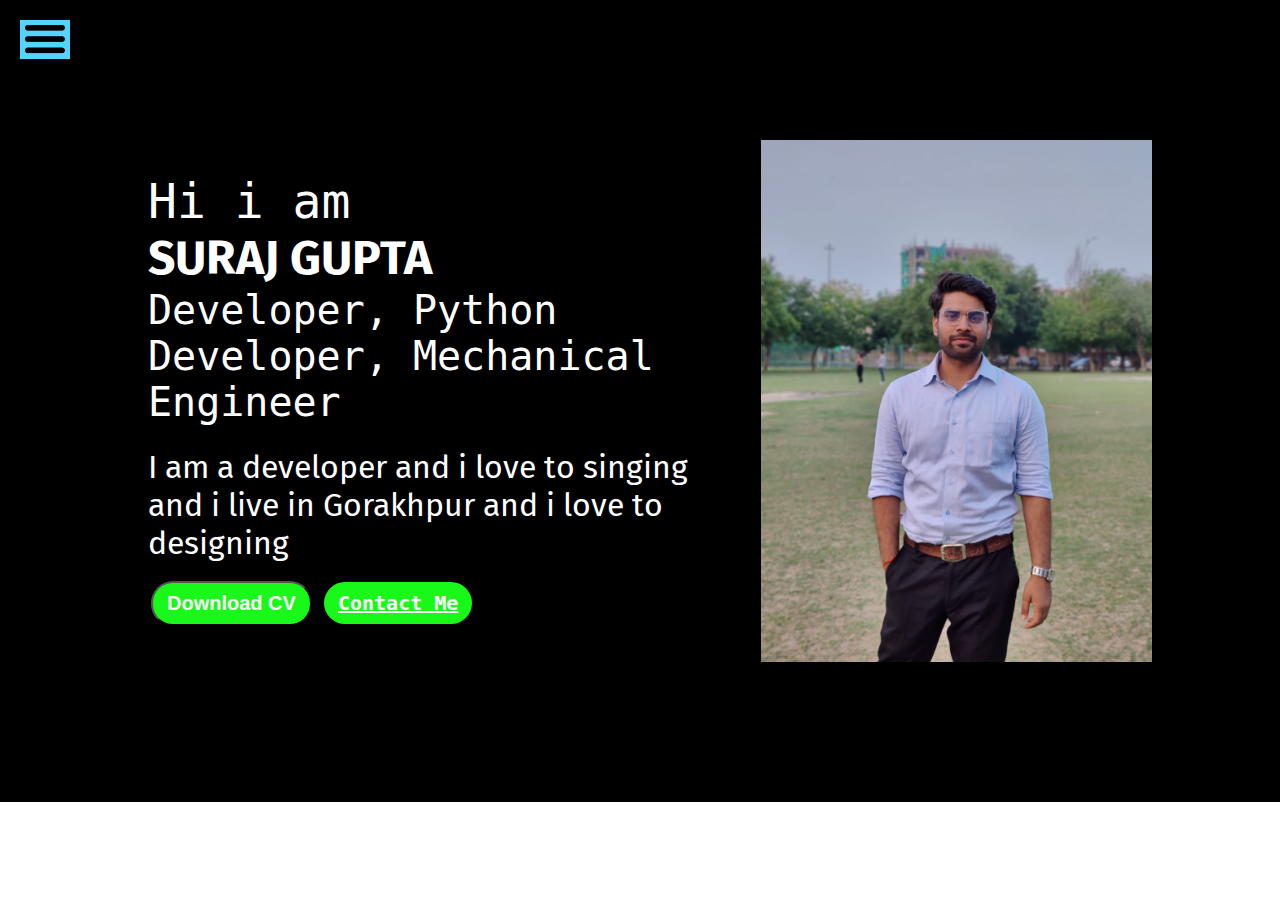
<file: index.html>
<!DOCTYPE html>
<html lang="en">
<head>
    <meta charset="UTF-8">
    <meta name="viewport" content="width=device-width, initial-scale=1.0">
    <link rel="stylesheet" href="style.css">
    <title>Suraj Gupta - Web Developer </title>
</head>
<body>
<div class="container">   
         <div class="sidebar sidebargo">
        <nav>
            <ul>
                <li><a href="/">Home</a></li>
                <li><a href="/intro.html">My Intro</a></li>
                <li><a href="/services.html">Services</a></li>
                <li><a href="/blog.html">Blog</a></li>
                <li><a href="/contact.html">Contact Me</a></li>
            </ul>
        </nav>
    </div>
    <div class="main">
        <div class="hamburger">
            <img class="ham" src="ham.png" alt=""width="50">
            <img class="cross" src="cross.png" alt=""width="50">
        </div>
        <div class="infocontainer">
            <div class="devinfo">
                <div class="hello">Hi i am</div>
                <div class="name">SURAJ GUPTA</div>
                <div class="about">Developer, Python Developer, Mechanical Engineer</div>
                <div class="More_About">I am a developer and i love to singing and i live in Gorakhpur and i love to designing</div>
                <div class="buttons">
                    <a href="/cv.txt" target="_blank">
                    <button class="btn">Download CV</button></a>
                    <a href="/contact.html"button class="btn">Contact Me</button></a>
                </div>
            </div>
                <div class="devpic" ><img src="portfolio.jpg" alt="SURAJ GUPTA"></div>
            
        </div>
    </div>
</div>     
    
<script src="script.js"> </script>
</body>
</html>
</file>
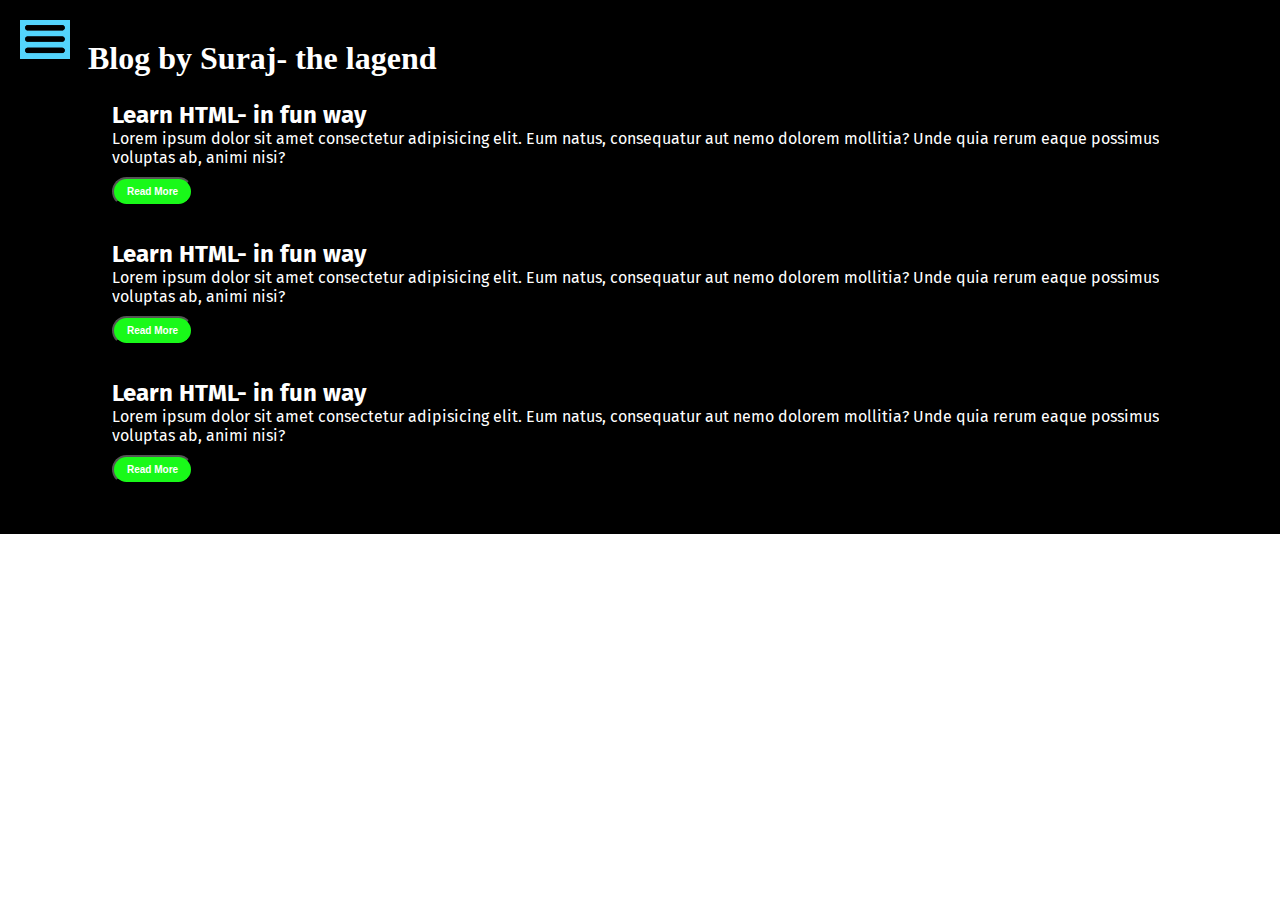
<file: blog.html>
<!DOCTYPE html>
<html lang="en">
<head>
    <meta charset="UTF-8">
    <meta name="viewport" content="width=device-width, initial-scale=1.0">
    <link rel="stylesheet" href="style.css">
    <title>Suraj Gupta - Web Developer </title>
</head>
<body>
<div class="container">   
    <div class="sidebar sidebargo">
        <nav>
            <ul>
                <li><a href="/">Home</a></li>
                <li><a href="/intro.html">My Intro</a></li>
                <li><a href="/services.html">Services</a></li>
                <li><a href="/blog.html">Blog</a></li>
                <li><a href="/contact.html">Contact Me</a></li>
            </ul>
        </nav>
    </div>
    <div class="main">
        <div class="hamburger">
            <img class="ham" src="ham.png" alt=""width="50">
            <img class="cross" src="cross.png" alt=""width="50">
        </div>
        <div class="blogcontainer">
            <h1>Blog by Suraj- the lagend</h1>
            <div class="blogitem">
                <h2>Learn HTML- in fun way</h2>
                <p>Lorem ipsum dolor sit amet consectetur adipisicing elit. Eum natus, consequatur aut nemo dolorem mollitia? Unde quia rerum eaque possimus voluptas ab, animi nisi?</p>
               <button class="btn btn-sm">Read More</button>
            </div>
            <div class="blogitem">
                <h2>Learn HTML- in fun way</h2>
                <p>Lorem ipsum dolor sit amet consectetur adipisicing elit. Eum natus, consequatur aut nemo dolorem mollitia? Unde quia rerum eaque possimus voluptas ab, animi nisi?</p>
                <button class="btn btn-sm">Read More</button>
            </div>
            <div class="blogitem">
                <h2>Learn HTML- in fun way</h2>
                <p>Lorem ipsum dolor sit amet consectetur adipisicing elit. Eum natus, consequatur aut nemo dolorem mollitia? Unde quia rerum eaque possimus voluptas ab, animi nisi?</p>
                <button class="btn btn-sm">Read More</button>
            </div>
            
        </div>
        </div>
    </div>
</div>     
<script src="script.js"> </script>
</body>
</html>
</file>
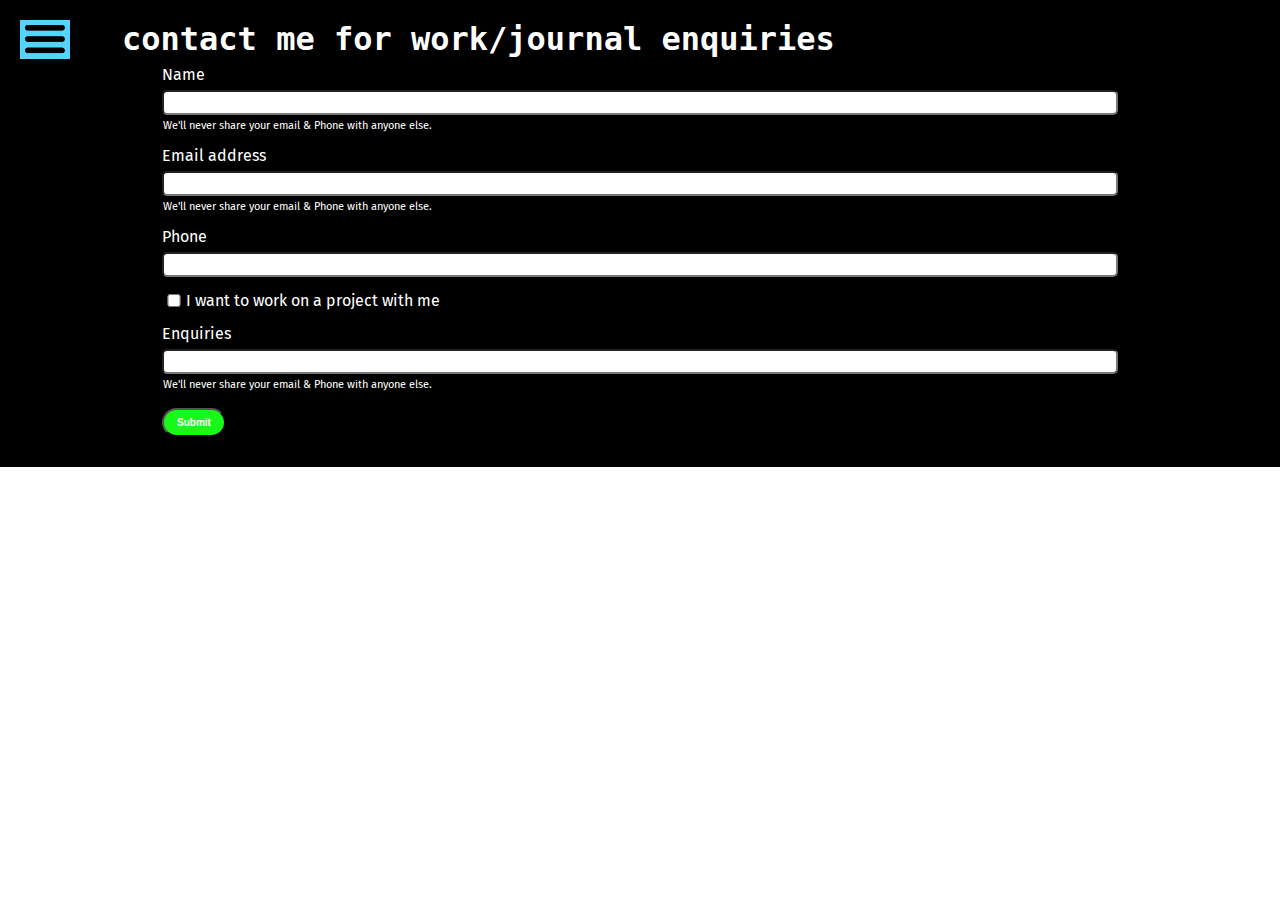
<file: contact.html>
<!DOCTYPE html>
<html lang="en">
<head>
    <meta charset="UTF-8">
    <meta name="viewport" content="width=device-width, initial-scale=1.0">
    <link rel="stylesheet" href="style.css">
    <title>Suraj Gupta - Web Developer </title>
</head>
<body>
<div class="container">   
  <div class="sidebar sidebargo">
        <nav>
            <ul>
                <li><a href="/">Home</a></li>
                <li><a href="/intro.html">My Intro</a></li>
                <li><a href="/services.html">Services</a></li>
                <li><a href="/blog.html">Blog</a></li>
                <li><a href="/contact.html">Contact Me</a></li>
            </ul>
        </nav>
    </div>
    <div class="main">
      <div class="hamburger">
        <img class="ham" src="ham.png" alt=""width="50">
        <img class="cross" src="cross.png" alt=""width="50">
    </div>
        <div class="contactform">
            <h1>contact me for work/journal enquiries</h1>
            <form>
                <div class="mb-3">
                    <label for="clientmail" class="form-label">Name</label>
                    <input type="email" class="form-control" id="clientmail" aria-describedby="emailHelp">
                    <div id="emailHelp" class="form-text">We'll never share your email & Phone with anyone else.</div>
                </div>
                
                <div class="mb-3">
                  <label for="clientmail" class="form-label">Email address</label>
                  <input type="Name" class="form-control" id="clientmail" aria-describedby="emailHelp">
                  <div id="emailHelp" class="form-text">We'll never share your email & Phone with anyone else.</div>
                </div>
                <div class="mb-3">
                  <label for="clientphone" class="form-label">Phone</label>
                  <input type="password" class="form-control" id="clientphone">
                </div>
                <div class="mb-3" id="form-check">
                  <input type="checkbox" class="form-check-input" id="isclient">
                  <label class="form-check-label" for="isclient">I want to work on a project with me</label>
                </div>
                <div class="mb-3">
                    <label for="clientmail" class="form-label">Enquiries</label>
                    <input type="Enquiries" class="form-control" id="clientmail" aria-describedby="emailHelp">
                    <div id="emailHelp" class="form-text">We'll never share your email & Phone with anyone else.</div>
                  </div>
                  
                <button type="submit" class="btn btn-sm">Submit</button>
            </div>
              </form>
        </div>
    </div>
</div>     
<script src="script.js"> </script>
</body>
</html>
</file>
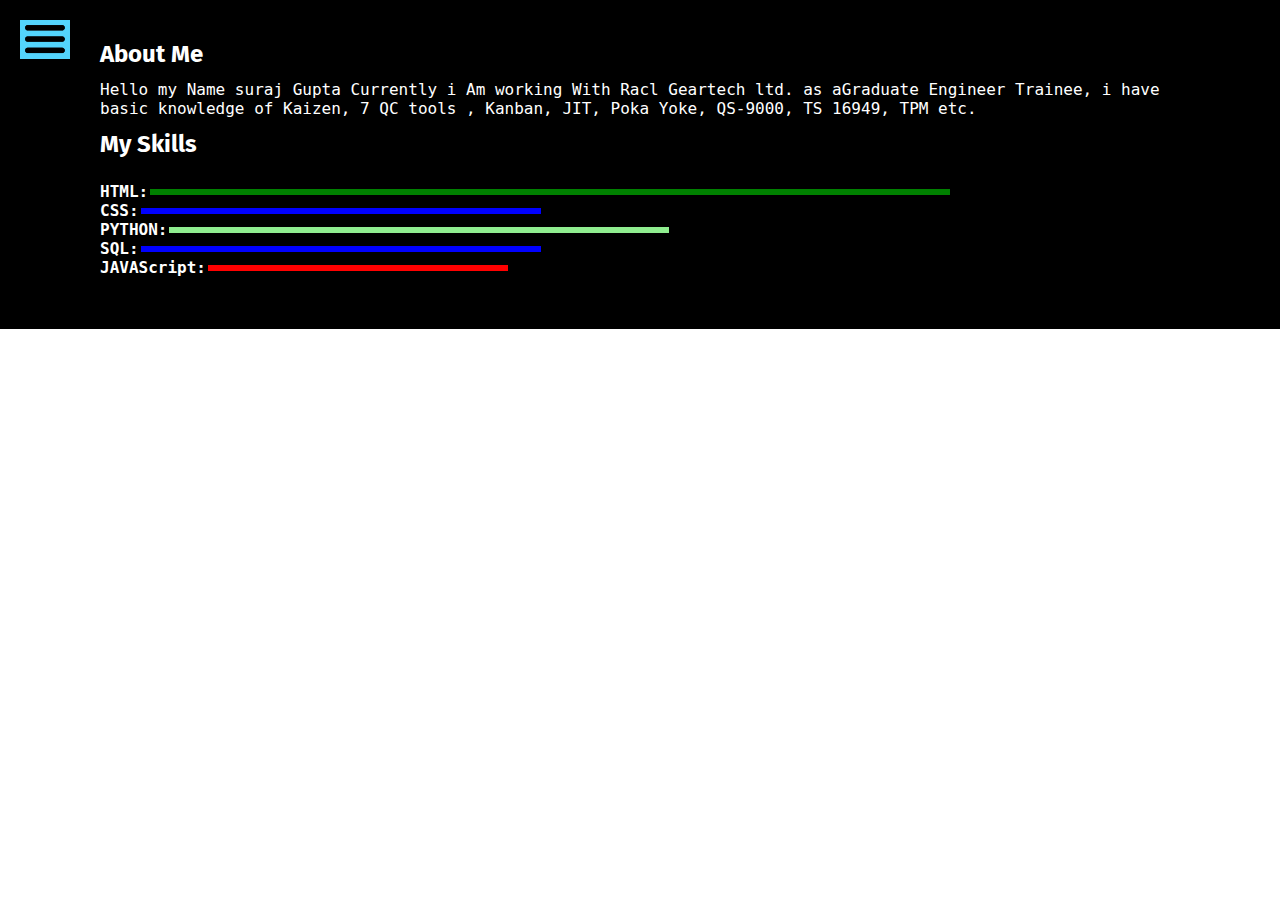
<file: intro.html>
<!DOCTYPE html>
<html lang="en">
<head>
    <meta charset="UTF-8">
    <meta name="viewport" content="width=device-width, initial-scale=1.0">
    <link rel="stylesheet" href="style.css">
    <title>Suraj Gupta - Web Developer </title>
</head>
<body>
<div class="container">   
    <div class="sidebar sidebargo">
        <nav>
            <ul>
                <li><a href="/">Home</a></li>
                <li><a href="/intro.html">My Intro</a></li>
                <li><a href="/services.html">Services</a></li>
                <li><a href="/blog.html">Blog</a></li>
                <li><a href="/contact.html">Contact Me</a></li>
            </ul>
        </nav>
    </div>
    <div class="main">
        <div class="hamburger">
            <img class="ham" src="ham.png" alt=""width="50">
            <img class="cross" src="cross.png" alt=""width="50">
        </div>
        <div class="intro">
                <h2>About Me</h2>
                <p>Hello my Name suraj Gupta Currently i Am working With Racl Geartech ltd. as aGraduate Engineer Trainee, i
                    have basic knowledge of Kaizen, 7 QC tools , Kanban, JIT, Poka Yoke, QS-9000, TS 16949, TPM etc.  </p>
                <h2>My Skills</h2>
             <div class="skillcontainer">
               <div class="skillitem">HTML: <div class="skill hundered">  </div></div>
               <div class="skillitem">CSS: <div class="skill fifty">  </div></div>
               <div class="skillitem">PYTHON: <div class="skill seventy5">  </div></div>
               <div class="skillitem">SQL: <div class="skill fifty">  </div></div>
               <div class="skillitem">JAVAScript: <div class="skill fourty">  </div></div>
              </div>
              <!--todo: create a galary for my project-->
        </div>
    </div>
</div>     
<script src="script.js"> </script> 
</body>
</html>
</file>
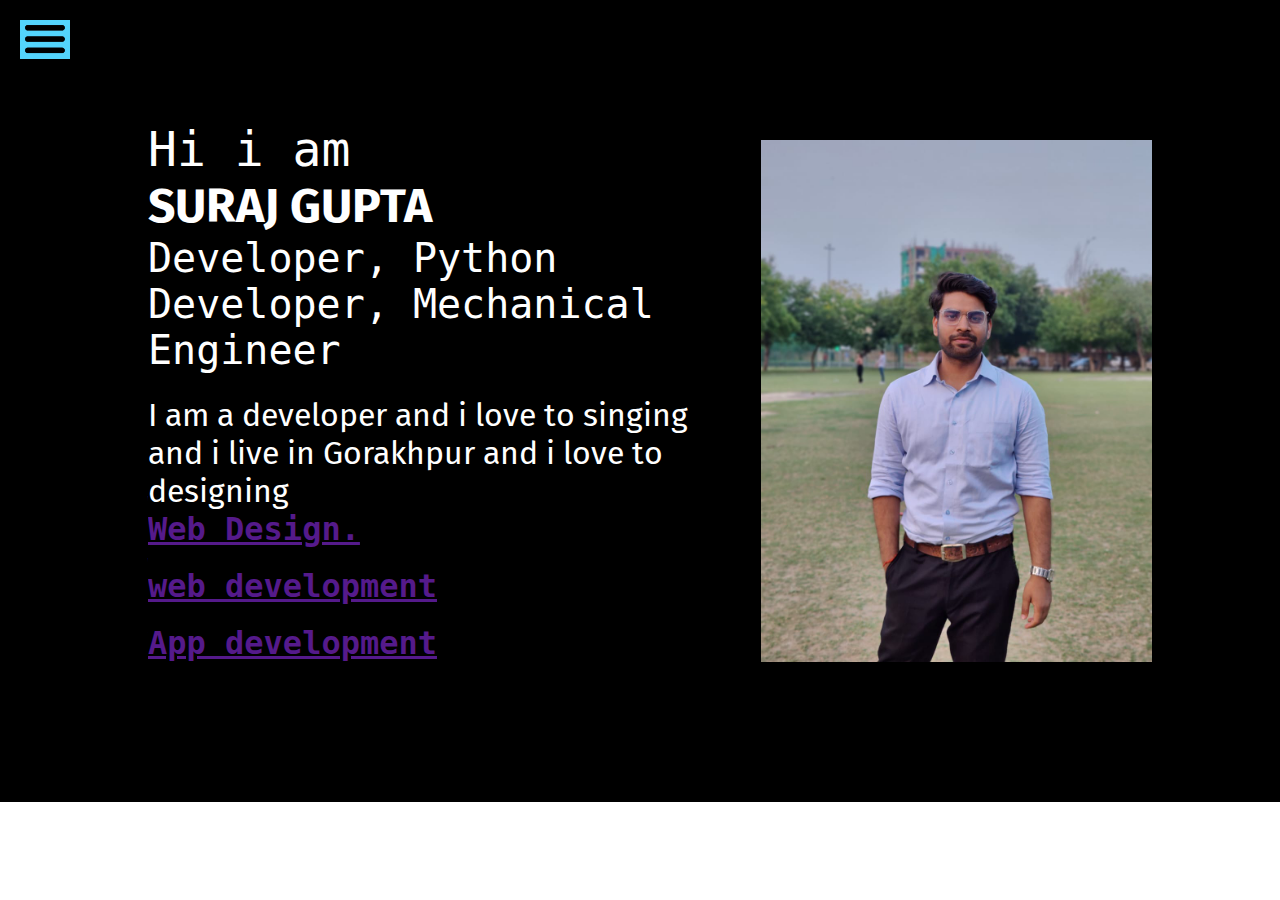
<file: services.html>
<!DOCTYPE html>
<html lang="en">
<head>
    <meta charset="UTF-8">
    <meta name="viewport" content="width=device-width, initial-scale=1.0">
    <link rel="stylesheet" href="style.css">
    <title>Suraj Gupta - Web Developer </title>
</head>
<body>
<div class="container">   
    <div class="sidebar sidebargo">
        <nav>
            <ul>
                <li><a href="/">Home</a></li>
                <li><a href="/intro.html">My Intro</a></li>
                <li><a href="/services.html">Services</a></li>
                <li><a href="/blog.html">Blog</a></li>
                <li><a href="/contact.html">Contact Me</a></li>
            </ul>
        </nav>
    </div>
    <div class="main">
        <div class="hamburger">
            <img class="ham" src="ham.png" alt=""width="50">
            <img class="cross" src="cross.png" alt=""width="50">
        </div>
        <div class="infocontainer">
            <div class="devinfo">
                <div class="hello">Hi i am</div>
                <div class="name">SURAJ GUPTA</div>
                <div class="about">Developer, Python Developer, Mechanical Engineer</div>
                <div class="More_About">I am a developer and i love to singing and i live in Gorakhpur and i love to designing</div>
                <h1><a href="">Web Design.</a></h1><br>
                <h1><a href="">web development</a></h1><br>
                <h1><a href="">App development</a></h1><br>
               
            </div>
            
                <div class="devpic" ><img src="portfolio.jpg" alt="SURAJ GUPTA"></div>
            
        </div>
    </div>
</div>     
<script src="script.js"> </script>
</body>
</html>
</file>
<file: style.css>
@import url('https://fonts.googleapis.com/css2?family=Fira+Sans&family=Montserrat:wght@300;400;500;700&family=Poppins:wght@200;300;400;500;600;700&display=swap');


*{
    margin: 0;
    padding: 0;
}

.sidebar{
    position: absolute;
   /* background-color: red;*/
   background-color: rgb(157, 156, 156);
    /*width: 434px;*/
    font-family: 'Fira Sans', sans-serif;
    height: 103vh;
    transition: transform 0.3s ease-in;
}
.sidebar nav{
    padding:45px;


}
.sidebar nav li{
list-style: none;
font-size: 30px;
padding: 33px;
}
.sidebar nav li a{
text-decoration: none;
color: black;
}
.main{
    background-color: black;
    color: white;
    width: 120vw;
}
.container{
    display: flex;
}
.infocontainer{
  /*  background-color: yellow;*/
    height: 58vh;
    width: 80vw;
    margin: 140px auto;
    display: flex;
    justify-content: space-around
   
}
.devinfo{
    font-size: 16px;
    display: flex;
    justify-content: center;
    flex-direction: column;
    font-family: 'Source Code Pro', monospace;
    padding: 20px;
    
}
.hello{
    font-size:  3em;
 
}
 .name{
    font-size:3em;
    font-weight: bold;
    font-family: 'Fira Sans', sans-serif;
    
}
.about{
    font-size:2.5em;
    font-family: 'Source Code Pro', monospace;

    
}
.More_About{
    font-size:2em;
    margin-top: 23px;
    font-family: 'Fira Sans', sans-serif;
    

}
.buttons{
    margin-top: 1rem;
    font-size: 10px;
    
}
.btn{
    padding: 9px 14px;
    border-radius:22px;
    color: white;
    background-color:rgb(25, 249, 25);
    font-weight: bold;
    font-size:2em;
    margin: 3px 3px;
    cursor: pointer;
}
.btn-sm{
    font-size:10px;
    padding: 7px 13px;
    margin: 10px 0;
}
.btn:hover{
    background-color: white;
    color: dodgerblue;
}
.devpic img{
    height: 58vh;
    padding-right:10% ;
   
}

/*###################### style of contact form ##############*/
.contactform{
 font-family: 'Fira Sans', sans-serif;
 padding: 0 34px;
 margin: 20px 88px;
     
}
.contactform h1{

font-family: 'Source Code Pro', monospace;
/*padding:  12px 0;*/

}
.contactform form div{
    padding: 7px 0; 
    display: flex;
    flex-direction: column;
}
.contactform form div input{
    /*width: 26vw;*/
    border-radius:5px;
    margin: 6px 0 0 0;
    padding: 3px;

}
.contactform form{
    margin: 0 40px;
}
#emailHelp{
font-size: 11px;
color: white;
margin: 0.5px;
padding: 3px 0 0 0;
}
#form-check{
    flex-direction: row;
}
#form-check input{
    width: 24px;
    margin: 3px 0;
}


/*###################### style of blog ##############*/
.blogitem{
    margin: 24px;
    font-family: 'Fira Sans', sans-serif;
}
.blogcontainer{
    margin: 40px 88px;
   
}
.h1{ 
    margin: 23px;
    font-family: 'Fira Sans', sans-serif;
}
.p{
    
font-family: 'Source Code Pro', monospace;
    
}
/*###################### style of intro ##############*/
.intro{
    margin: 40px 88px;
}
.intro h2{
    font-family: 'Fira Sans', sans-serif;
    margin: 12px;
}
.intro p{
    font-family: 'Source Code Pro', monospace;
    margin: 12px;
}
.skillcontainer{
    padding: 12px;
}
.skillitem{
    display: flex;
    align-items:center;
    font-family: 'Source Code Pro', monospace;
    font-weight:900 ;
}
.skill{
    width: 265px;
    height: 6px;
    background-color:green;
    border: 2px solid black;
   
}
.hundered{
width: 800px;
background-color: green;
}
.seventy5{
    width: 500px;
    background-color: lightgreen;
}
.fifty{
    width: 400px;
    background-color: blue;
}
.fourty{
    width: 300px;
    background-color: red;
}
.sidebargo{
    transform: translate(-443px, 0px);
    position:absolute;
}

.hamburger{
    position: absolute;
    cursor: pointer;
    top: 10px;
    left: 10px;

}
.ham{
    margin-top: 10px;
    margin-left: 10px;
}
.cross{
    margin-left: 185px;
    margin-top: 10px;
    
}

/*###################### responsive ##############*/
@media (max-width : 1240px){

.buttons{
    font-size:5px
}
.devinfo{
    font-size: 10px;
}
    .devpic{
        display: none;
    }
    .intro, .blogcontainer, .contactform{
        margin: 70px 8px;
    }
}
</file>
